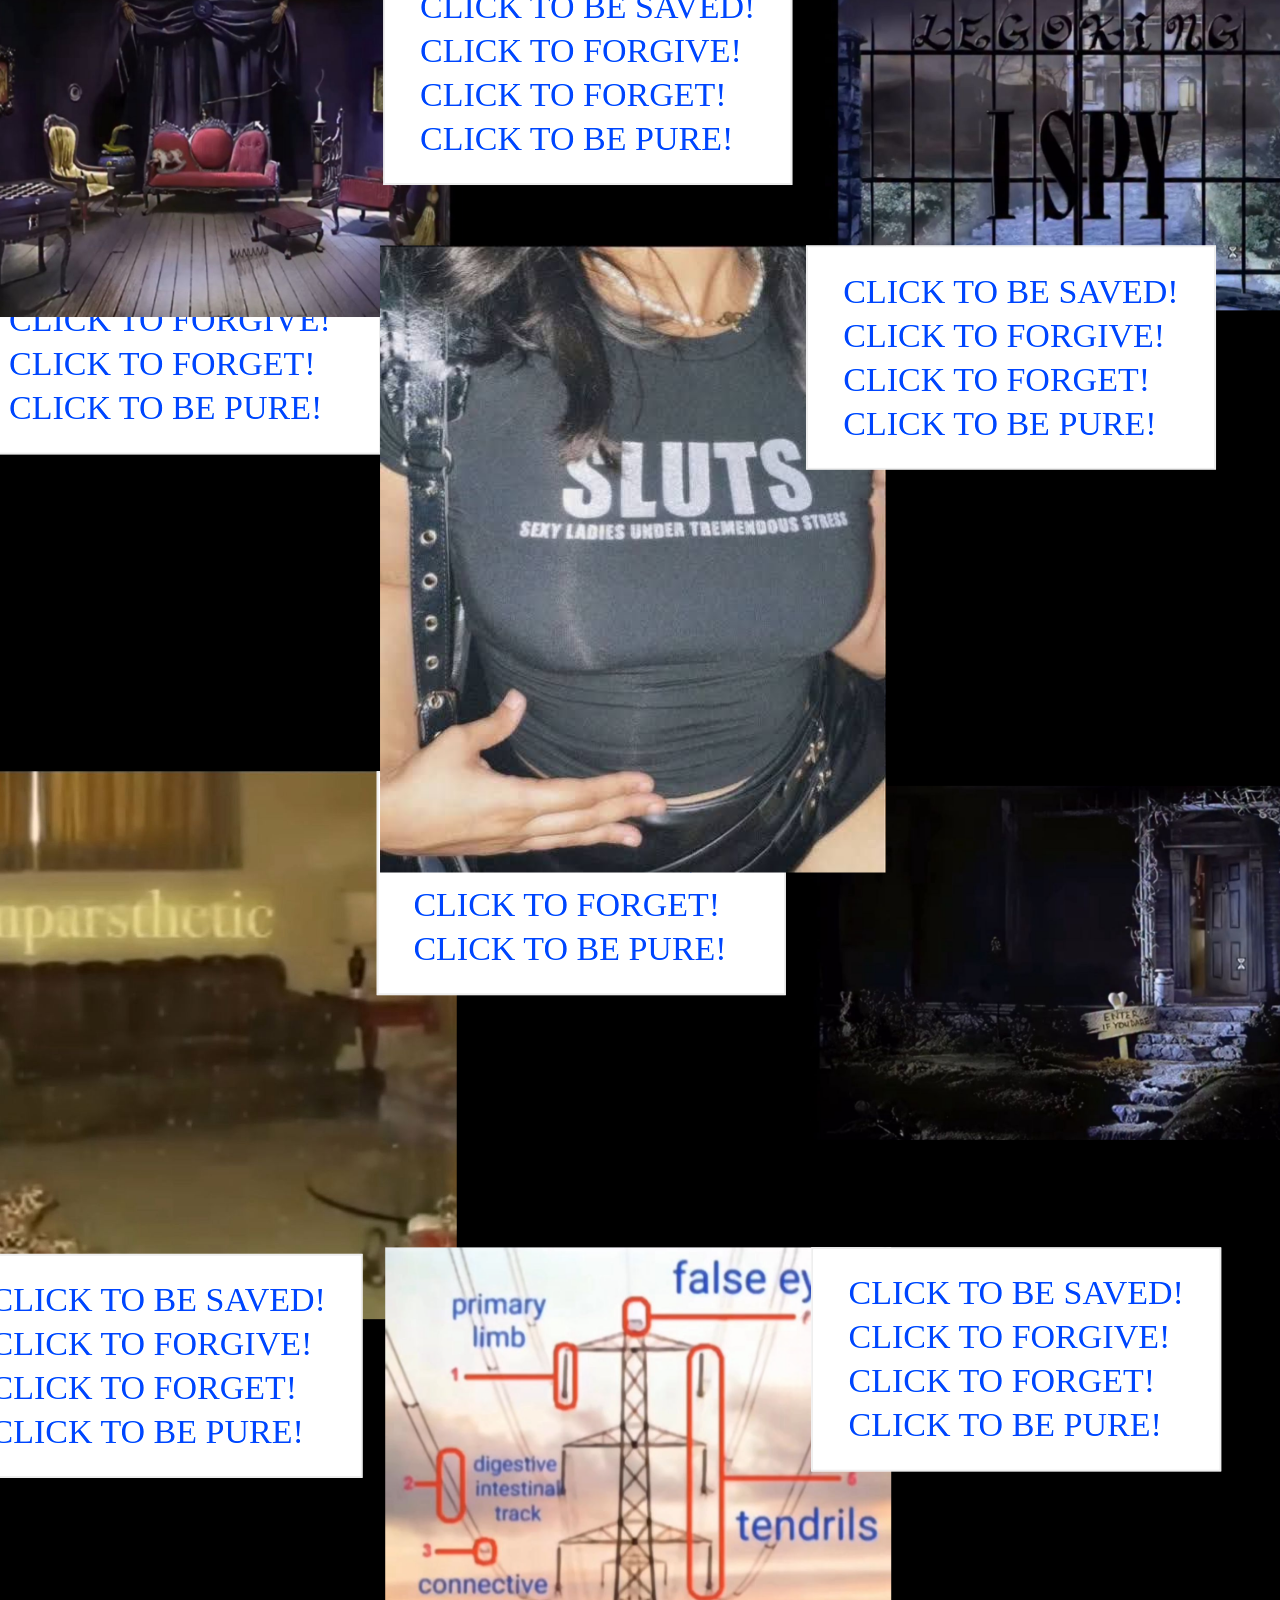
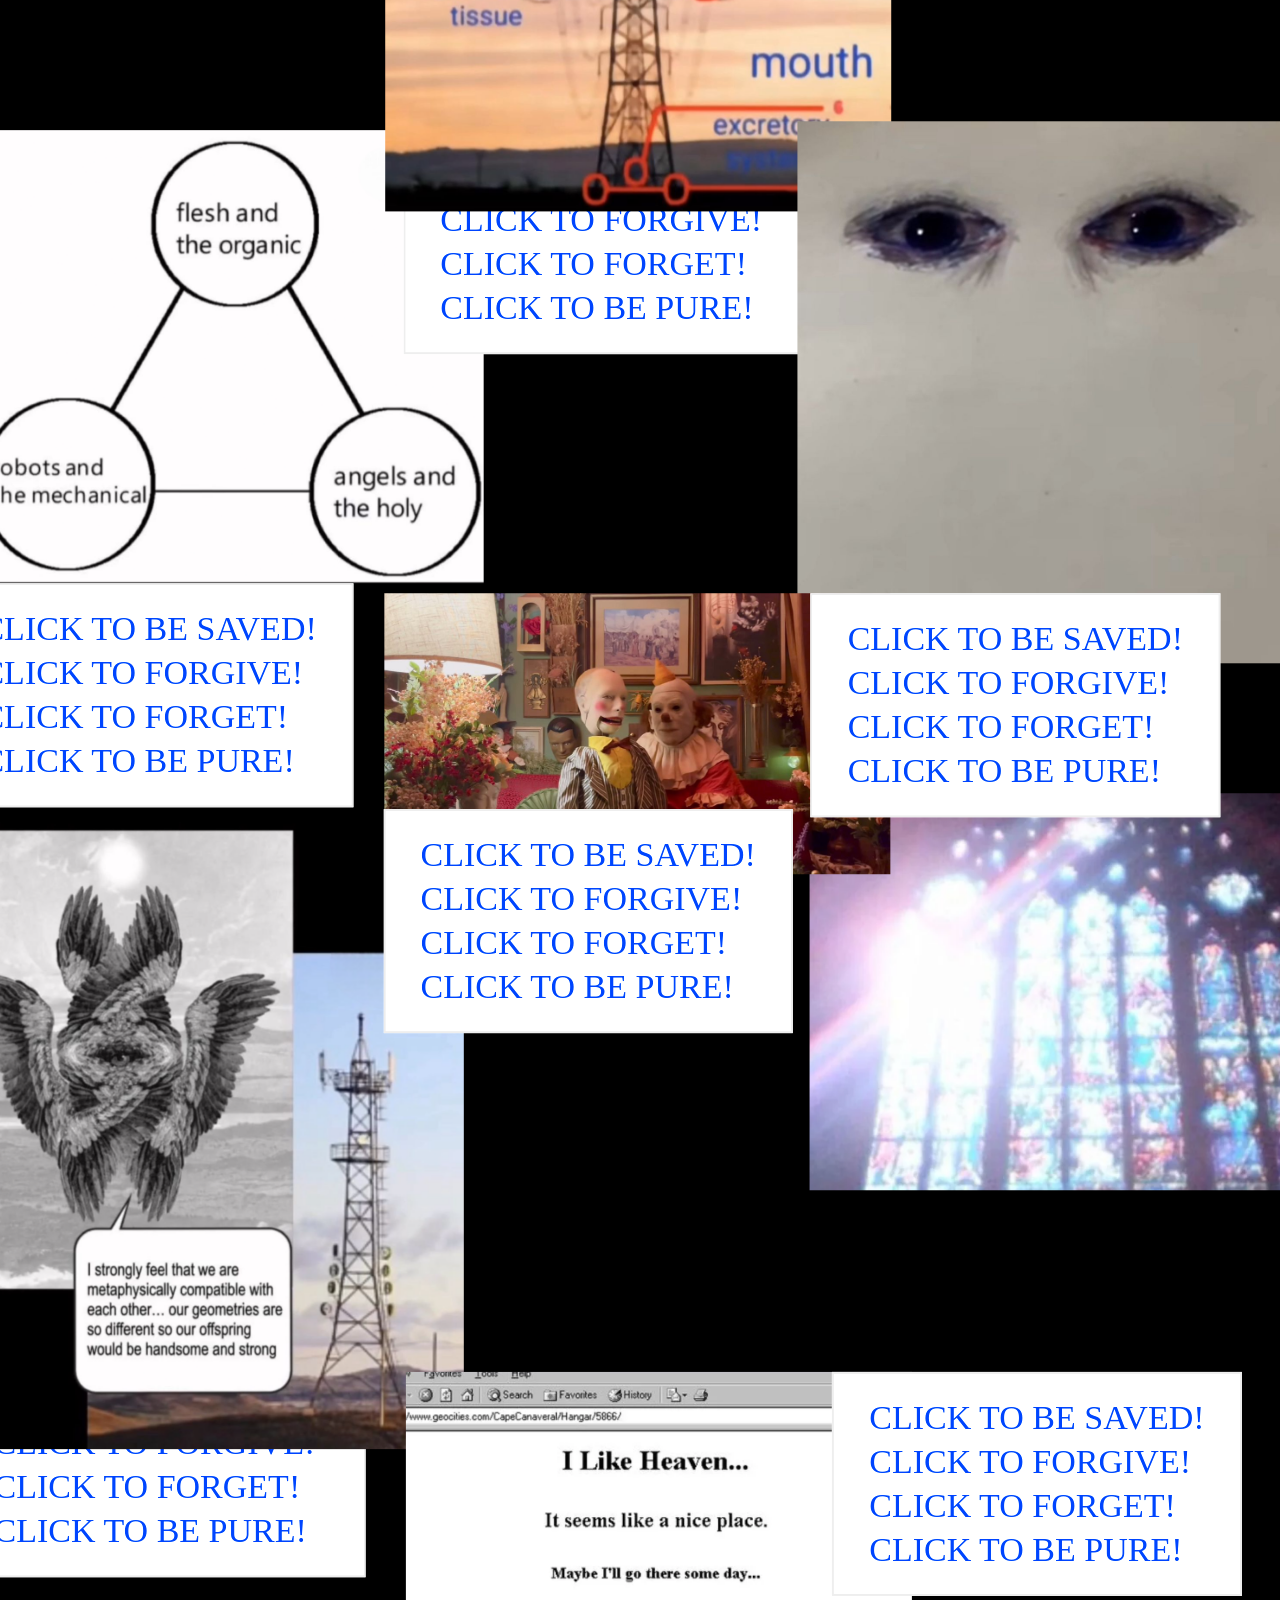
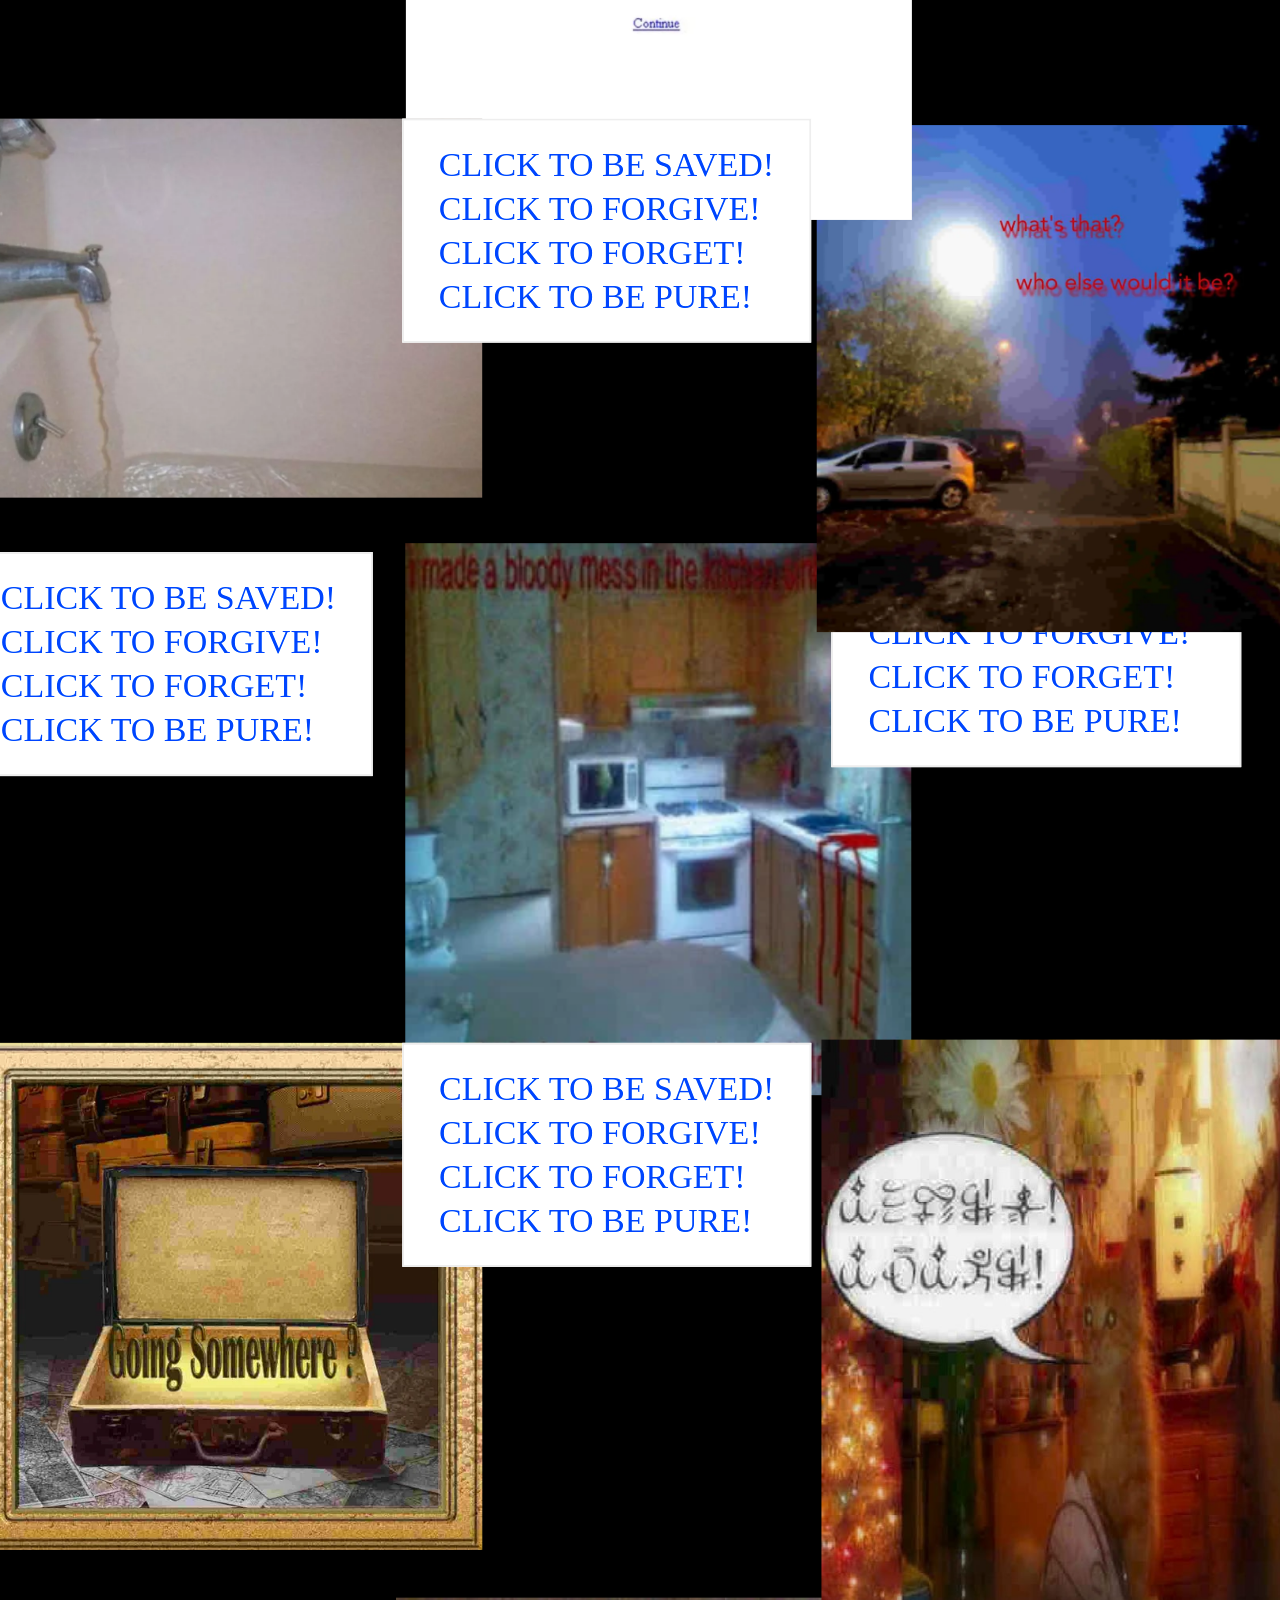
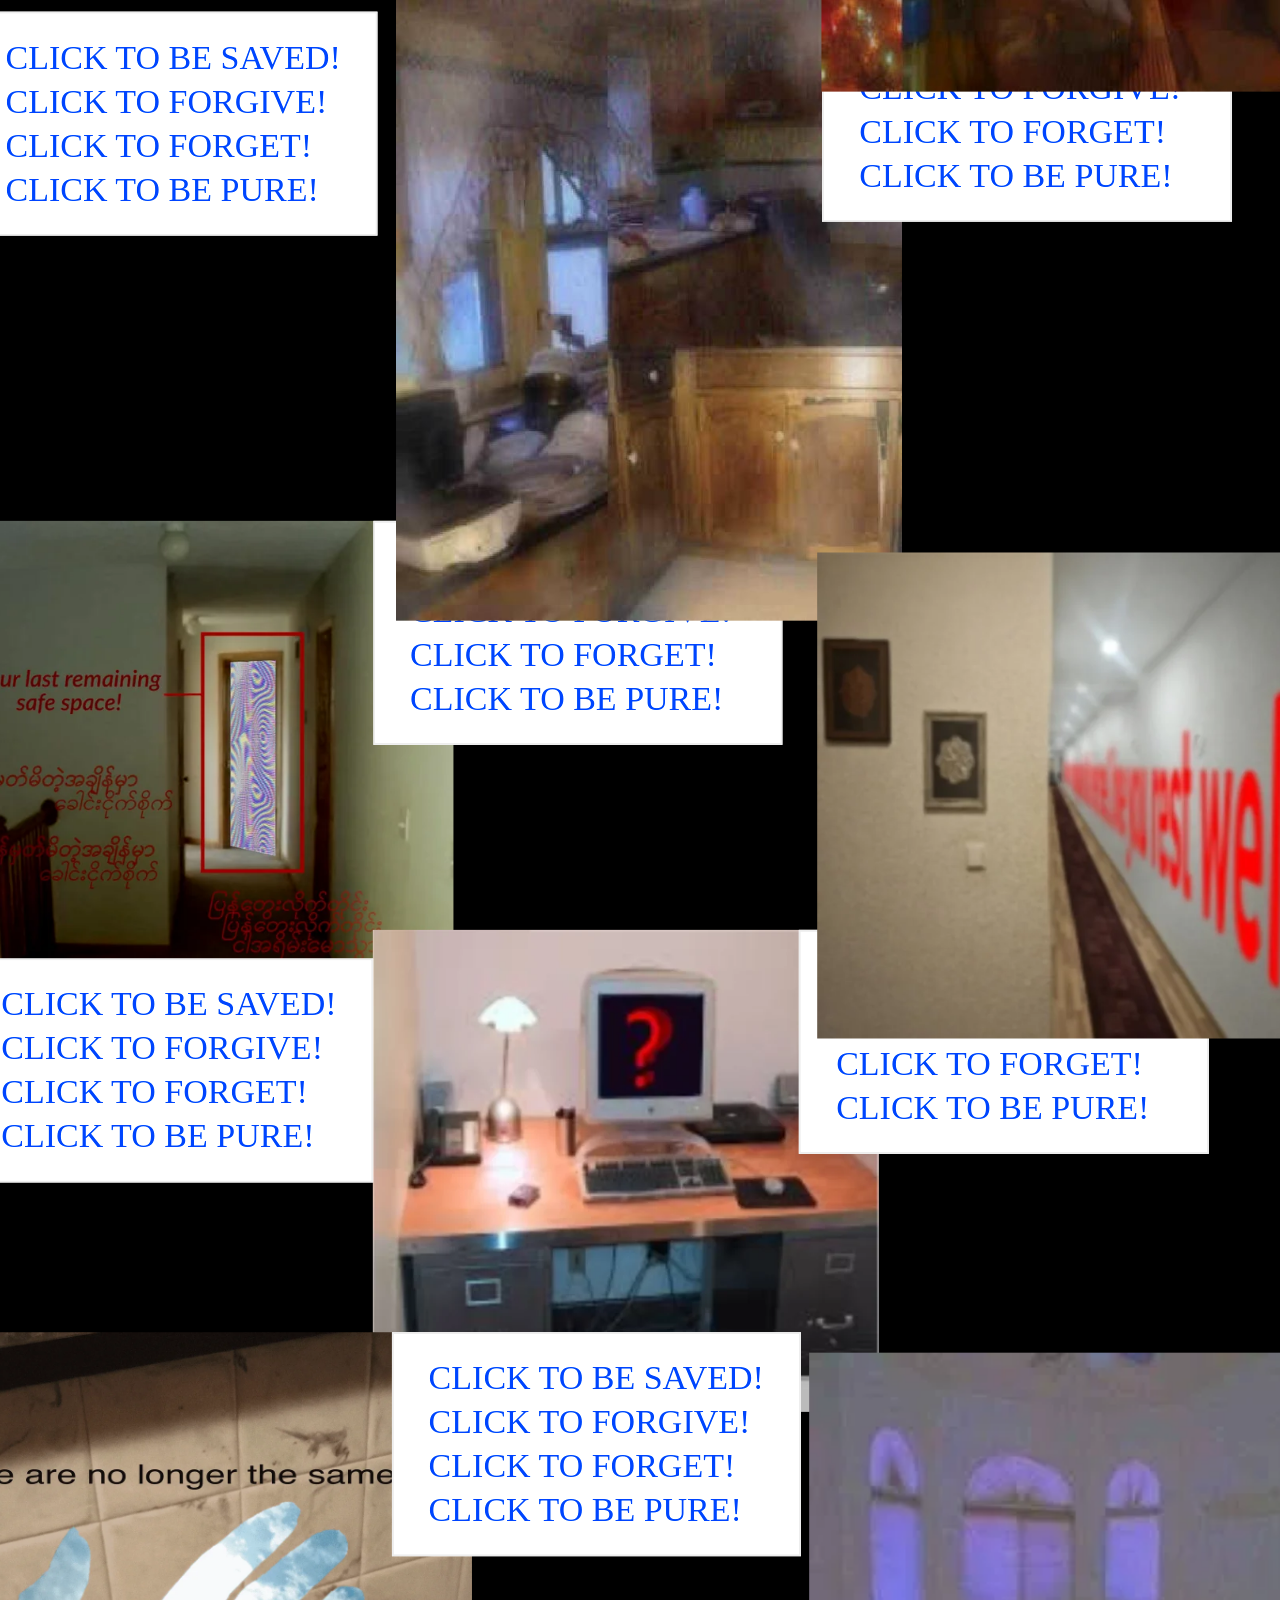
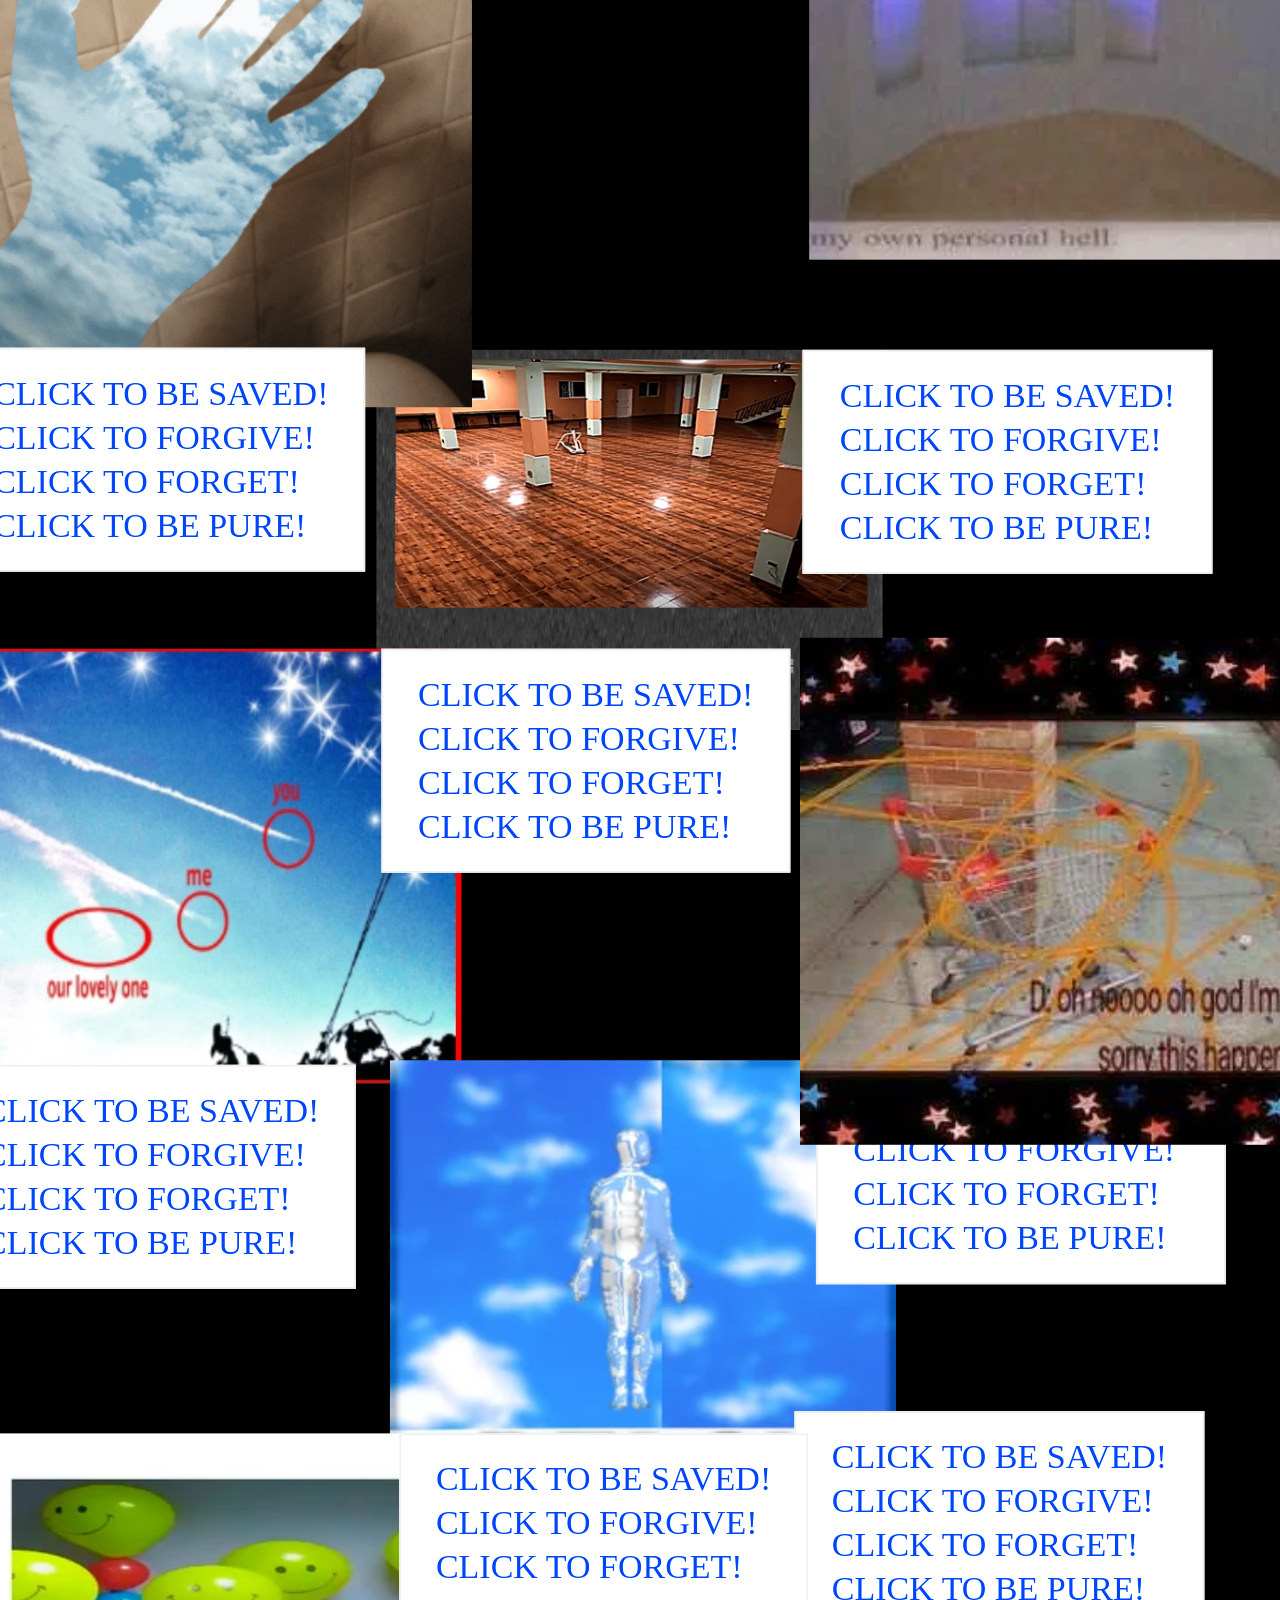
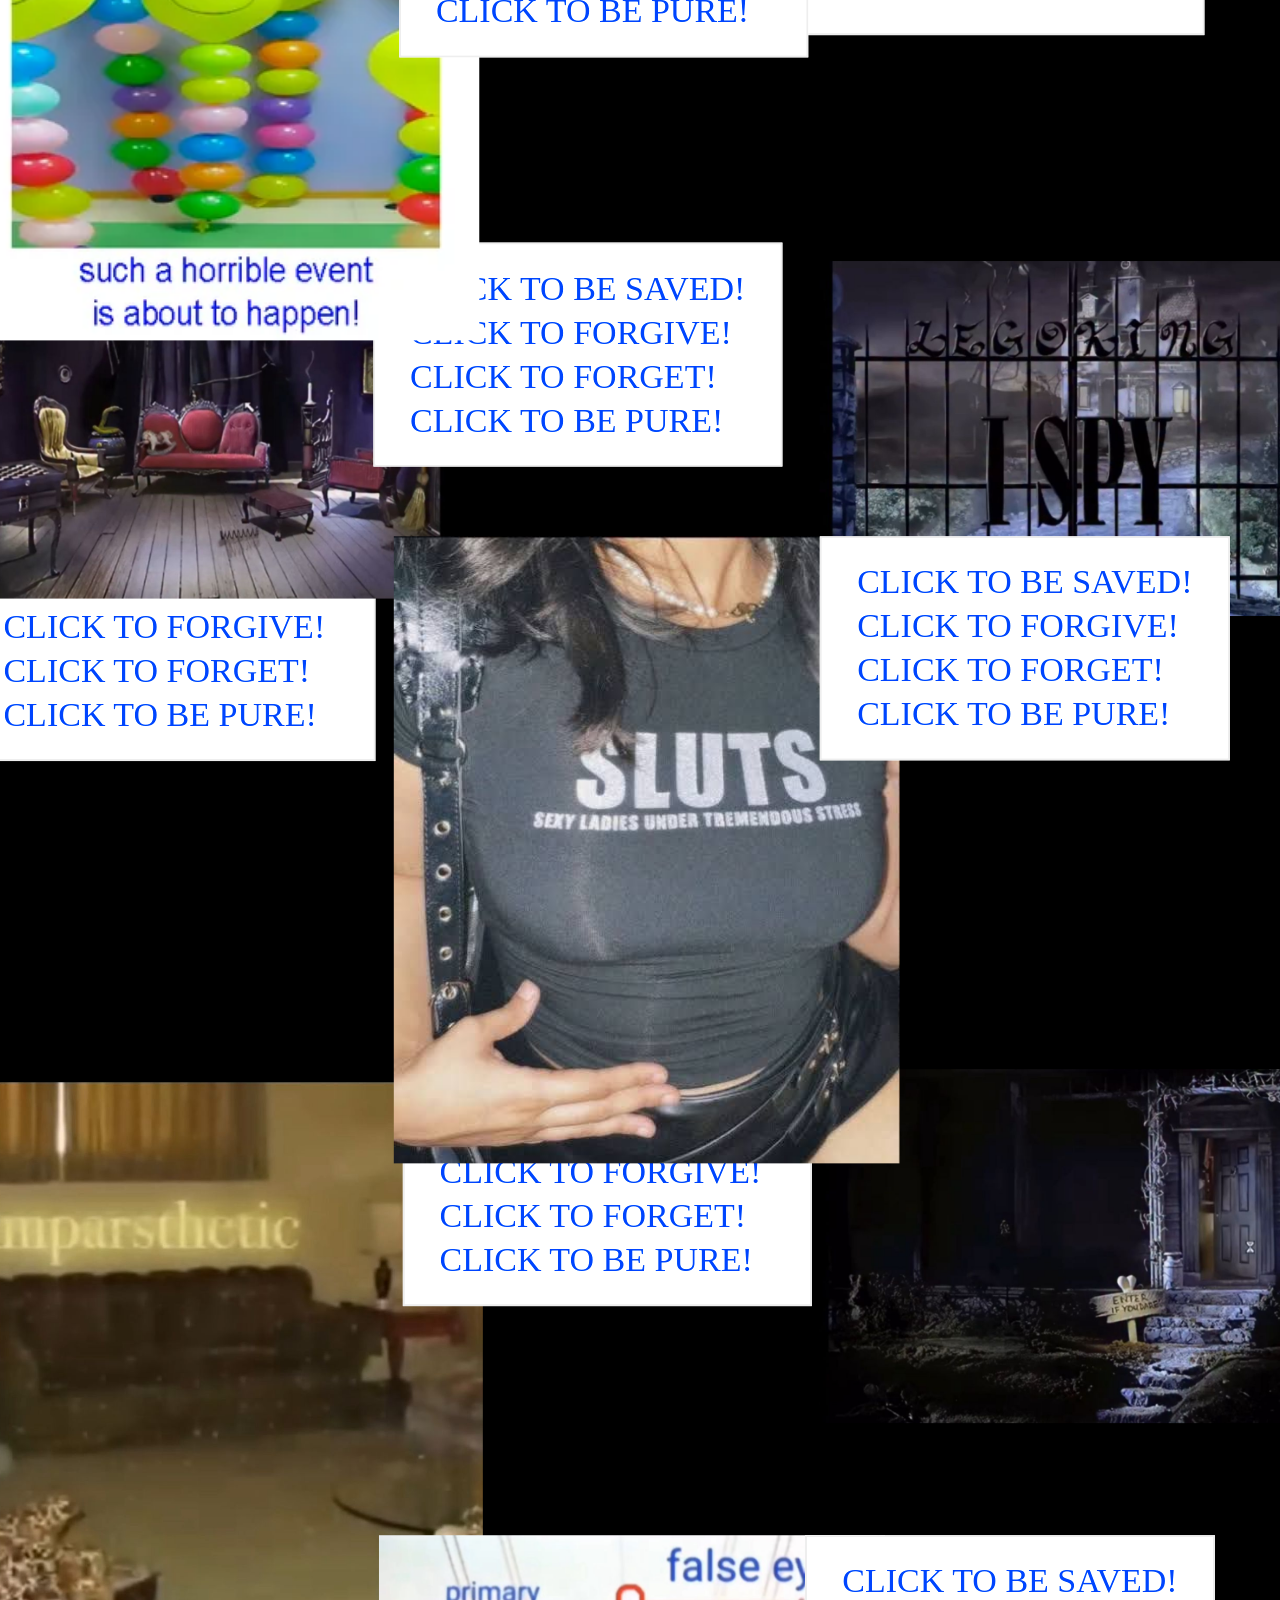
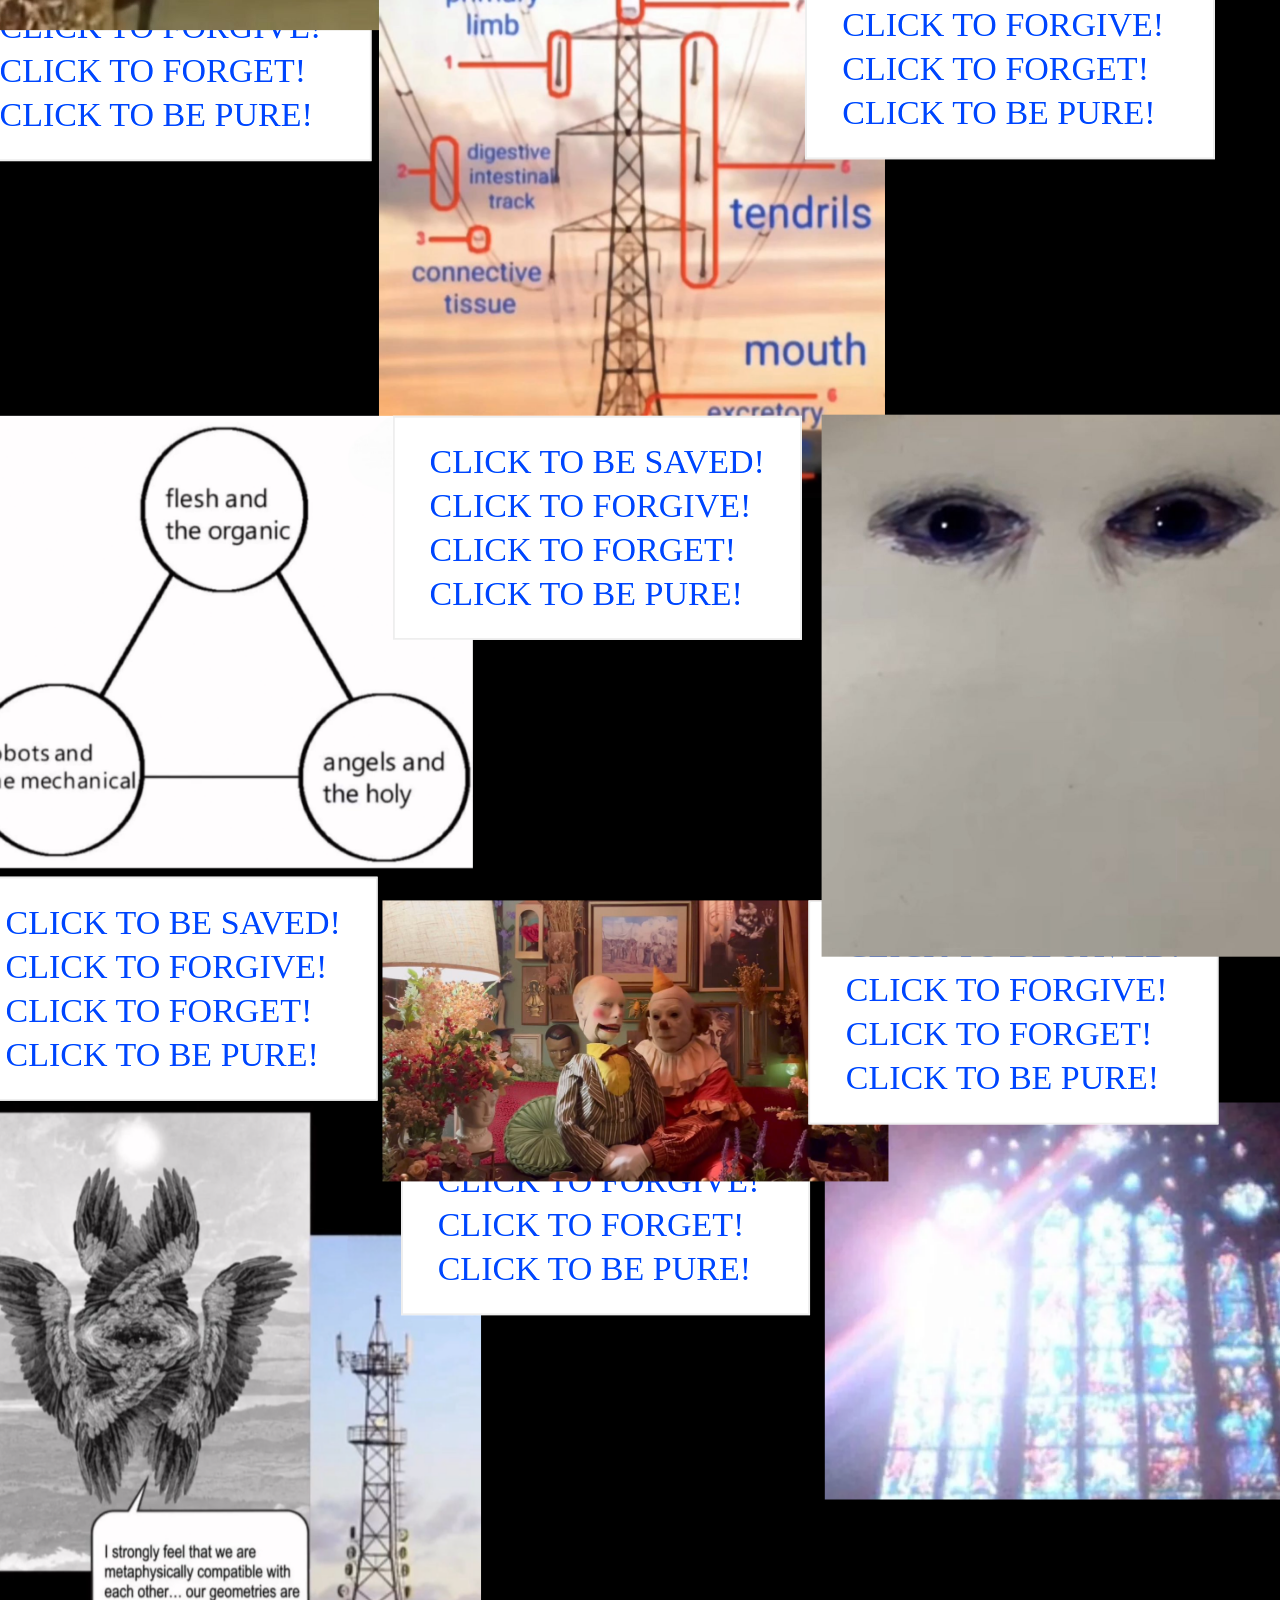
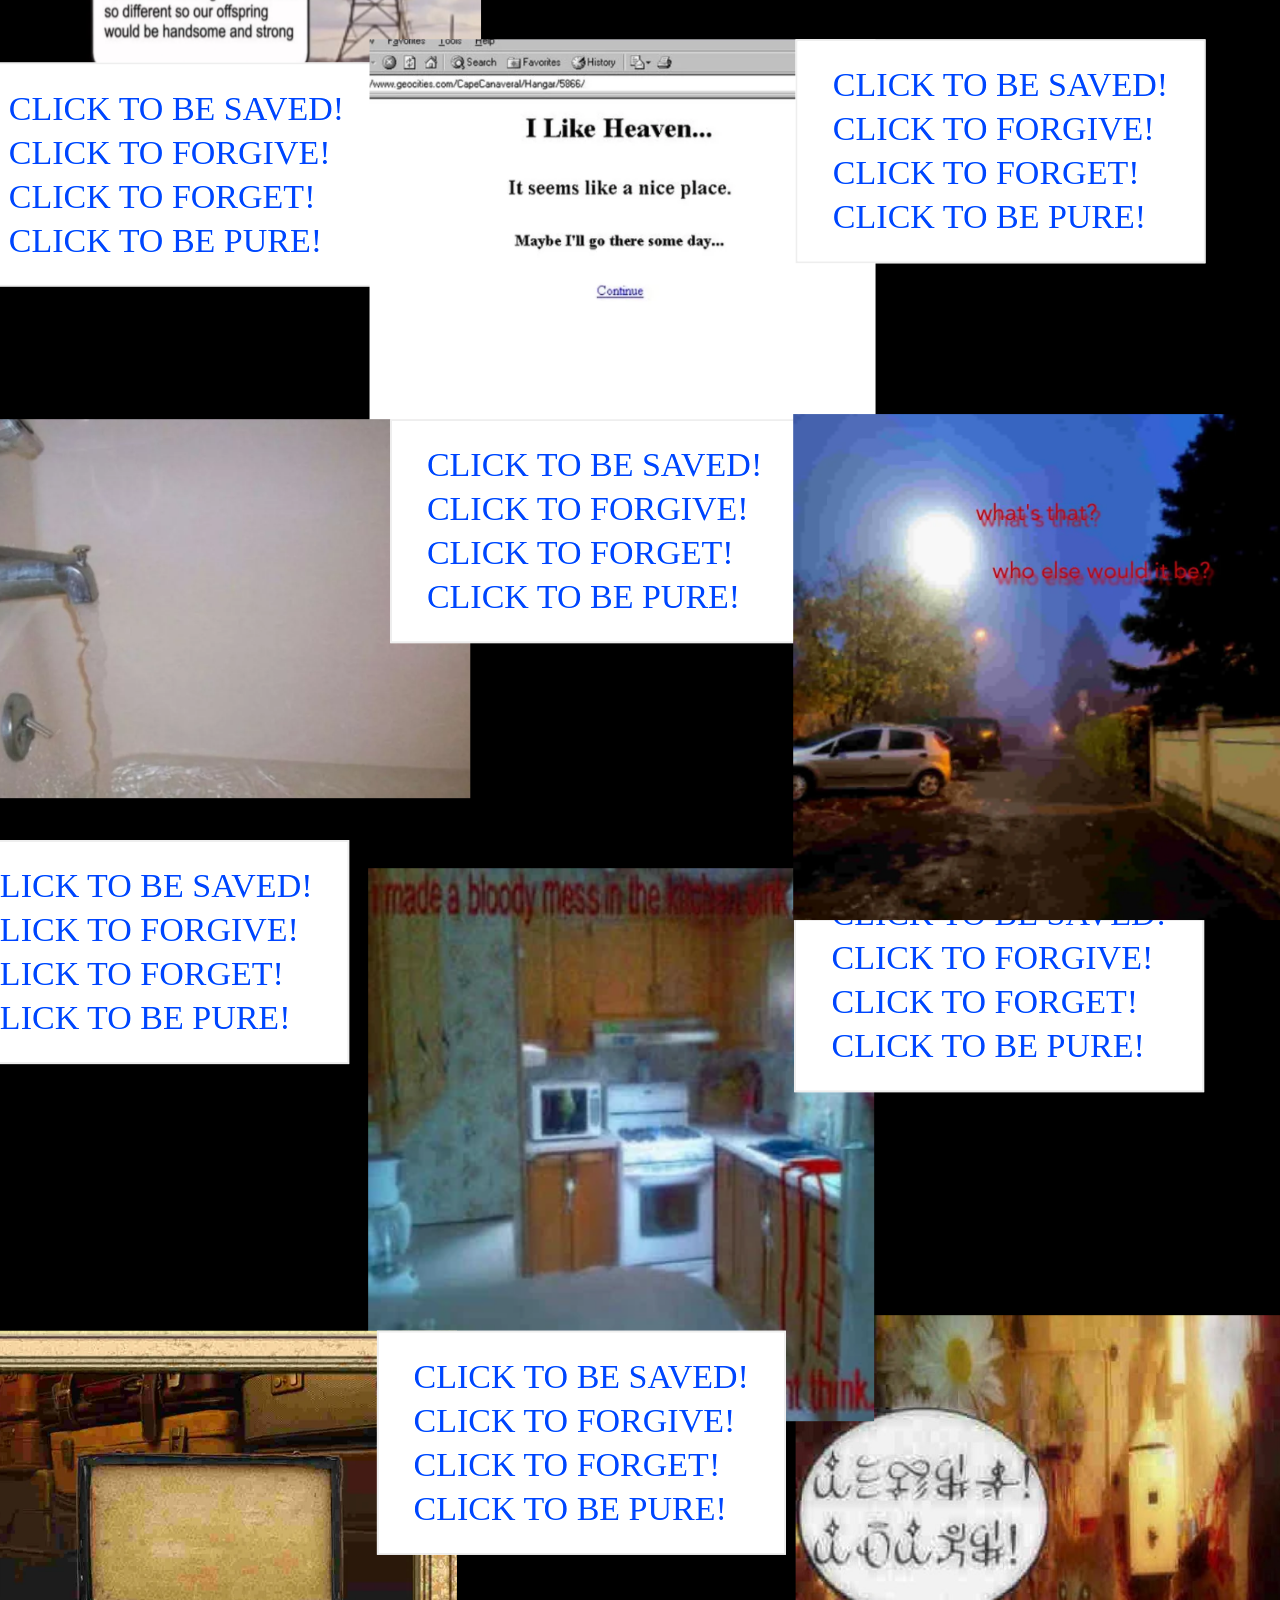
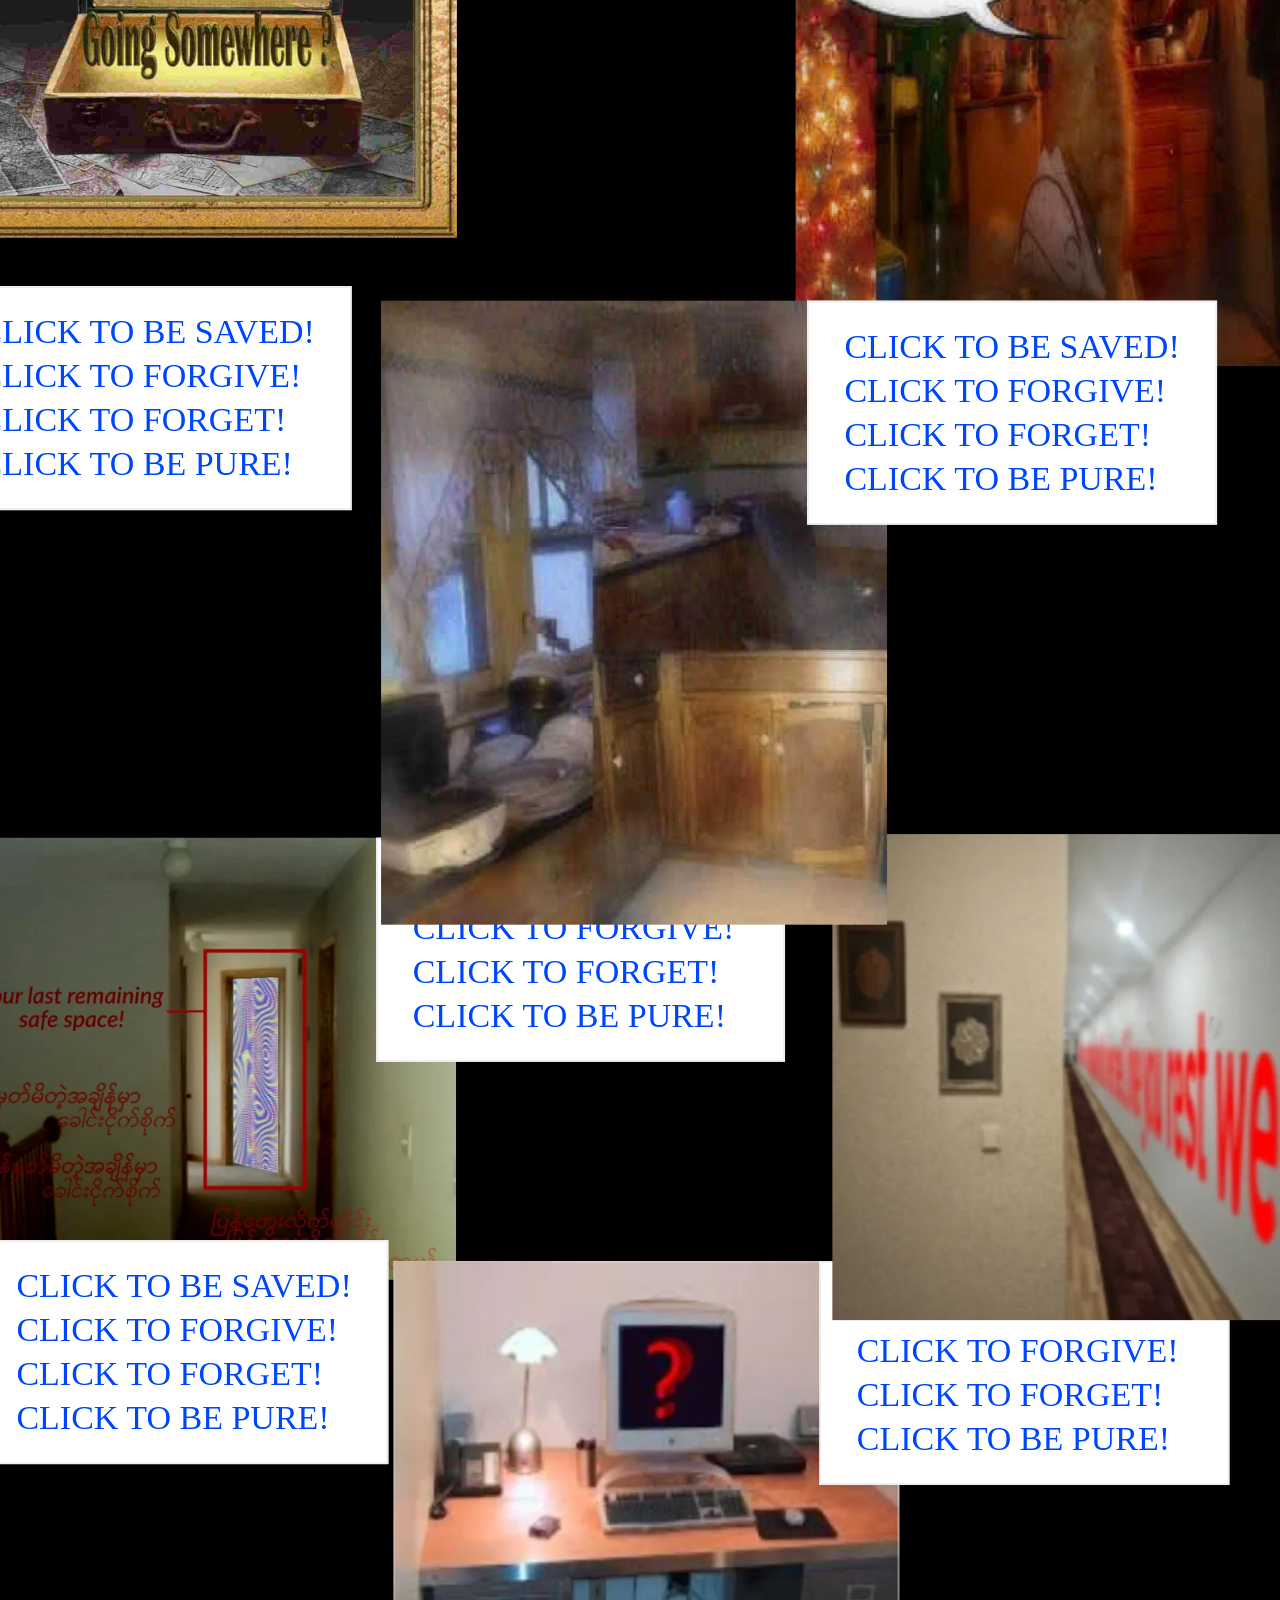
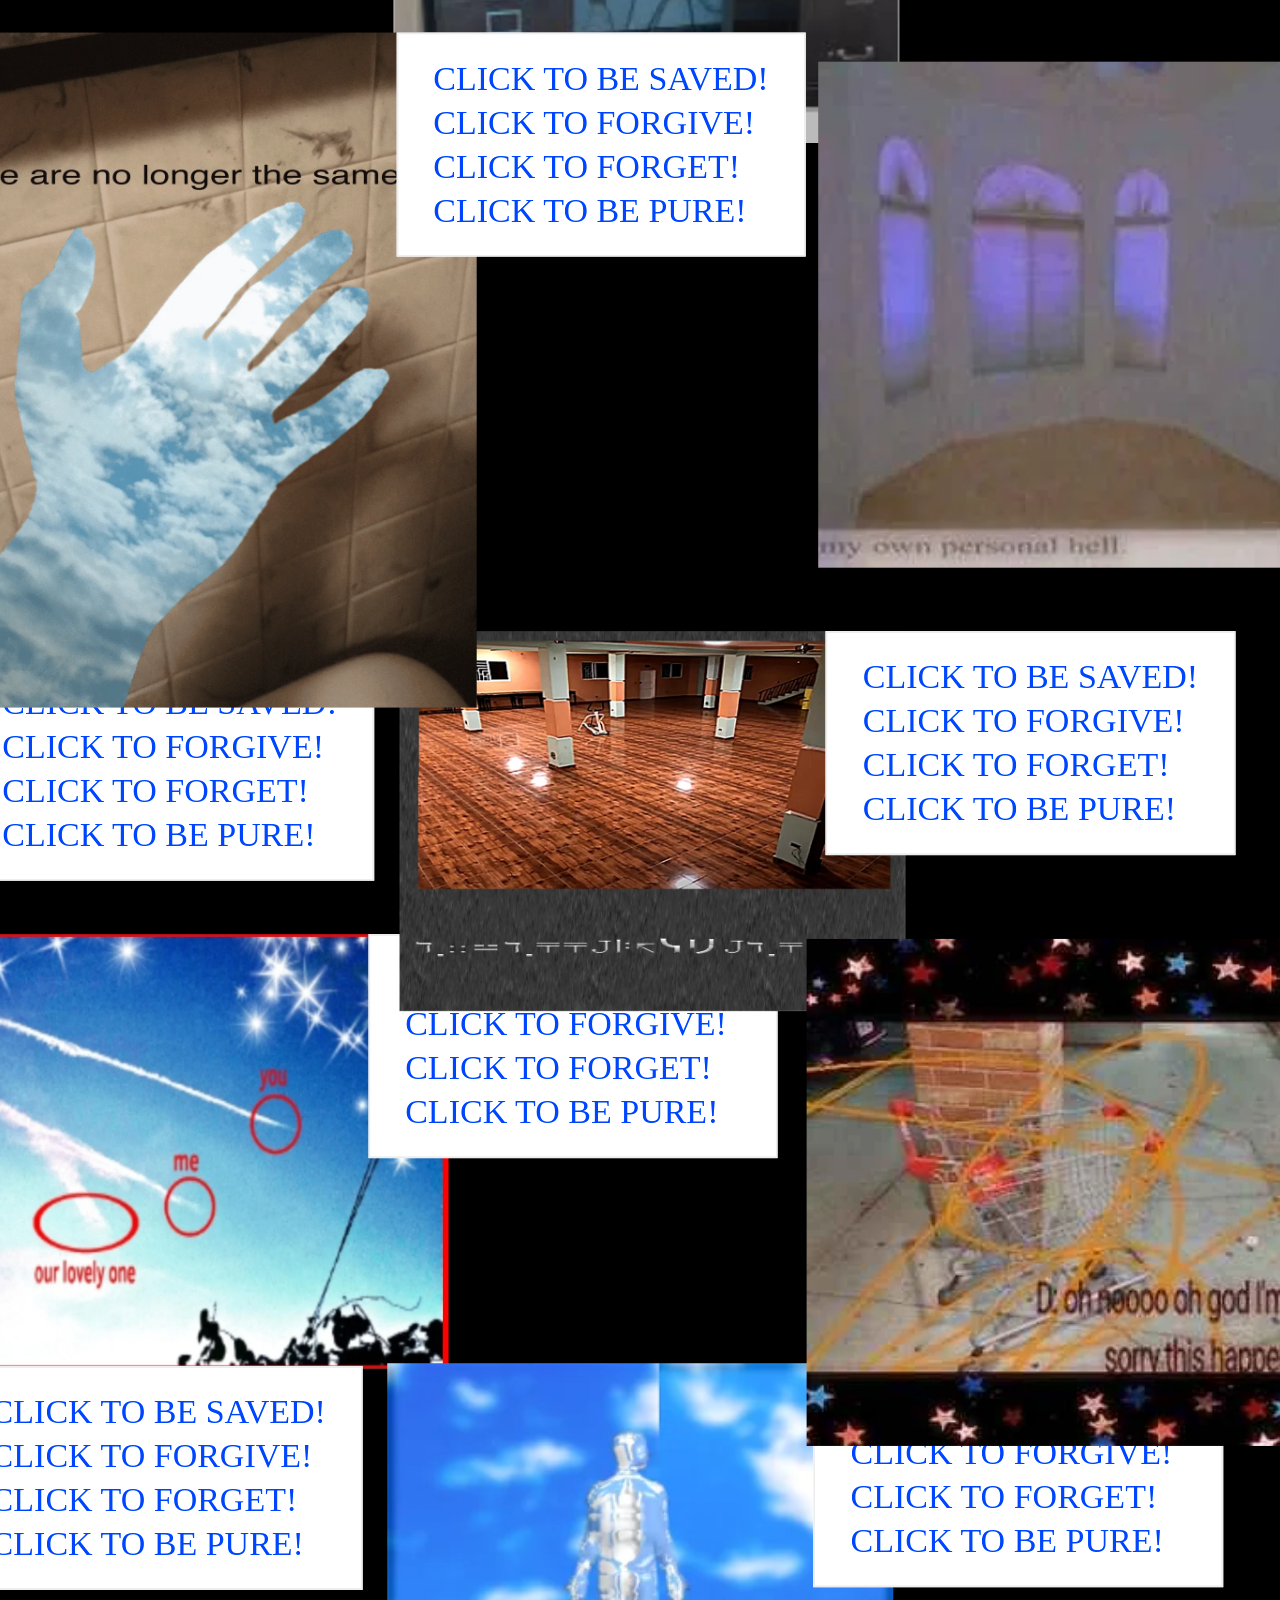
<file: moodboard.html>
<!DOCTYPE html>
<html lang="en">
<head>
  <meta charset="UTF-8" />
  <meta name="viewport" content="width=device-width, initial-scale=1.0" />
  <title>Moodboard</title>
  <style>
    body {
      margin: 0;
      background: black;
      color: white;
      font-family: sans-serif;
    }
    .grid {
      display: grid;
      grid-template-columns: repeat(3, 1fr);
      width: 100%;
      max-width: 1600px;
      margin: 0 auto;
      position: relative;
    }
    .imgWrap {
      position: relative;
      margin: -40px;
      transform-origin: center;
      transition: none;
    }
    .imgWrap img {
      width: 100%;     /* fits inside the grid column */
      height: auto;    /* keeps original aspect ratio */
      display: block;
    }


    .imgWrap:hover {
      transform: scale(1.3);
      z-index: 9999 !important;
    }
    .retro-box {
    background: white;
    padding: 25px 35px;
    border: 2px solid #e4e4e4;
    width: max-content;
    image-rendering: pixelated;
    filter: blur(0.3px) contrast(1.1);
  }

  .retro-box button {
    background: white;
    color: #0049ff;
    font-family: "Times New Roman", serif;
    font-size: 34px;        /* bigger text */
    border: none;
    padding: 0;
    margin: 0;
    cursor: pointer;
    display: block;
    text-align: left;
    image-rendering: pixelated;
  }

  .retro-box button:hover {
    text-decoration: underline;
  }

  .retro-box button:not(:first-child) {
    margin-top: 6px;  /* awkward spacing to mimic low-effort layout */
  }


  </style>
</head>
<body>
  <div class="grid" id="grid"></div>

  <script>
    const images = [
      "diddy pics/IMG-20251129-WA0005.jpg",
      "diddy pics/IMG-20251129-WA0006.jpg",
      "diddy pics/IMG-20251129-WA0007.jpg",
      "diddy pics/IMG-20251129-WA0008.jpg",
      "diddy pics/IMG-20251129-WA0009.jpg",
      "diddy pics/IMG-20251129-WA0010.jpg",
      "diddy pics/IMG-20251129-WA0011.jpg",
      "diddy pics/IMG-20251129-WA0012.jpg",
      "diddy pics/IMG-20251129-WA0013.jpg",
      "diddy pics/IMG-20251129-WA0014.jpg",
      "diddy pics/image.png",
      "diddy pics/image copy.png",
      "diddy pics/image copy 2.png",
      "diddy pics/image copy 3.png",
      "diddy pics/image copy 4.png",
      "diddy pics/image copy 5.png",
      "diddy pics/945rnjr2gg3g1.png",
      "diddy pics/vre9rtwqi23g1.png",
      "diddy pics/image copy 6.png",
      "diddy pics/image copy 7.png",
      "diddy pics/image copy 8.png",
      "diddy pics/image copy 9.png",
      "diddy pics/image copy 10.png",
      "diddy pics/image copy 11.png",
      "diddy pics/image copy 12.png",
      "diddy pics/image copy 13.png",
      "diddy pics/image copy 14.png",
      "diddy pics/image copy 15.png",

      
    ];

    const grid = document.getElementById("grid");

    function addImages() {
    images.forEach(src => {
        // normal image
    const wrap = document.createElement("div");
    wrap.className = "imgWrap";

    const offset = (Math.random() - 0.5) * 40;
    const overlap = (Math.random() - 0.5) * 40;
    const z = Math.floor(Math.random() * 40);

    wrap.style.transform = `translate(${offset}px, ${overlap}px)`;
    wrap.style.zIndex = z;

    const img = document.createElement("img");
    img.src = src;

    wrap.appendChild(img);
    grid.appendChild(wrap);

    // retro box ALSO added each loop
    const box = document.createElement("div");
    box.className = "imgWrap";
    box.style.transform = `translate(${offset}px, ${overlap}px)`;
    box.style.zIndex = z;

    box.innerHTML = `
      <div class="retro-box">
          <button onclick="window.location.href='https://www.lavenderslushee.com/hub/search.html'">CLICK TO BE SAVED!</button>
          <button onclick="window.location.href='https://dungeonscroller.net/'" >CLICK TO FORGIVE!</button>
          <button onclick="window.location.href='https://www.angels-heaven.org/english/default_en.htm'">CLICK TO FORGET!</button>
          <button onclick="window.location.href='https://www.heavensgate.com/'">CLICK TO BE PURE!</button>
      </div>
    `;

    grid.appendChild(box);
    });
    }

    // load initial set
    addImages();

    // load more when near bottom
    window.addEventListener("scroll", () => {
    if (window.innerHeight + window.scrollY >= document.body.offsetHeight - 600) {
        addImages();
    }
    });
    // Add the text-button block as if it were one of the images
    const boxWrap = document.createElement("div");
    boxWrap.className = "imgWrap";

    // apply the same chaotic offsets
    const offset2 = (Math.random() - 0.5) * 40;
    const overlap2 = (Math.random() - 0.5) * 40;
    const z2 = Math.floor(Math.random() * 40);

    boxWrap.style.transform = `translate(${offset2}px, ${overlap2}px)`;
    boxWrap.style.zIndex = z2;

    // now add the buttons
    boxWrap.innerHTML = `
      <div class="retro-box">
          <button>CLICK TO BE SAVED!</button>
          <button>CLICK TO FORGIVE!</button>
          <button>CLICK TO FORGET!</button>
          <button>CLICK TO BE PURE!</button>
      </div>
    `;

    grid.appendChild(boxWrap);

  </script>
</body>
</html>
</file>
